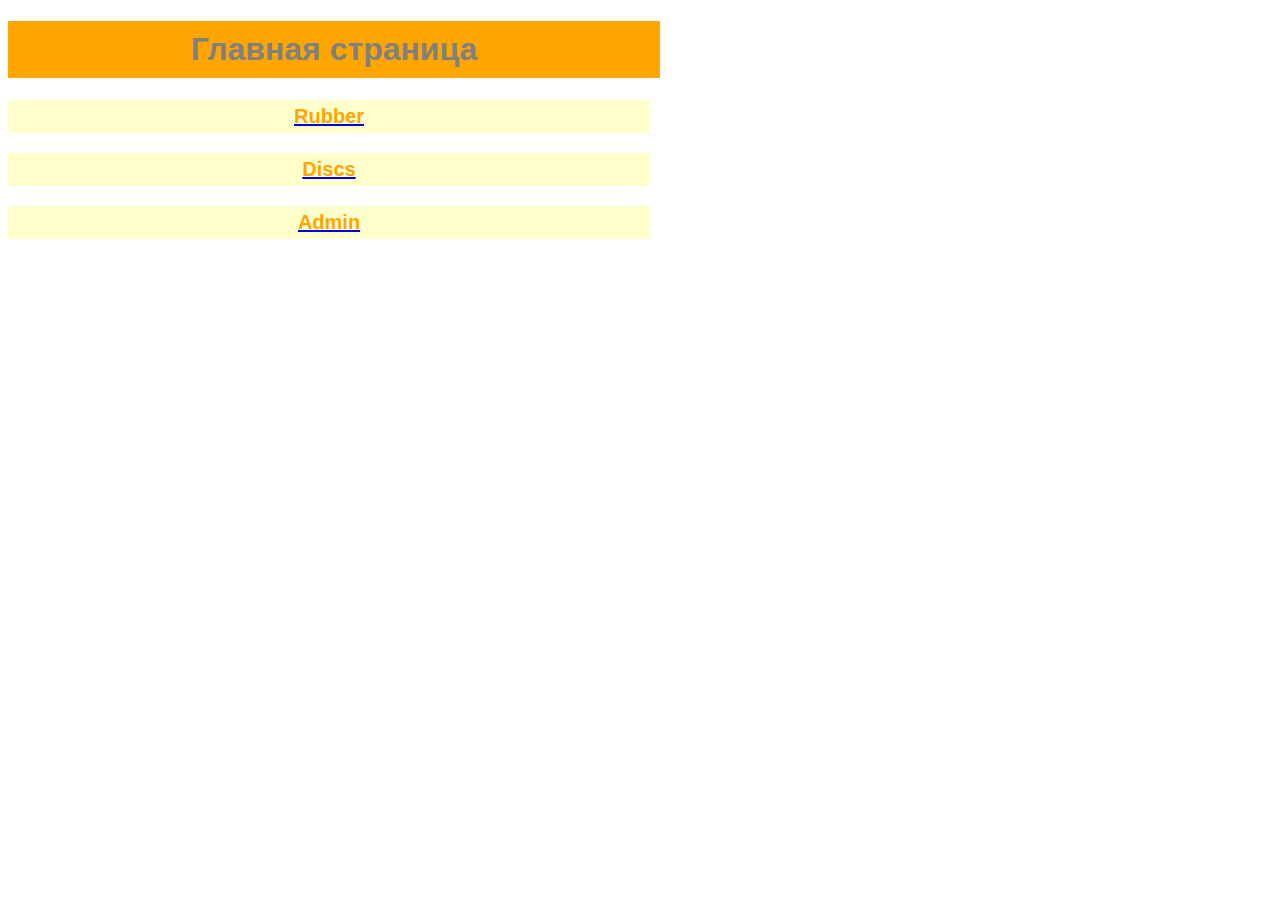
<file: wheels/templates/wheels/index.html>
<!DOCTYPE html>
<html lang="en">
<head>
    <meta charset="UTF-8">
    <title>Main page</title>
</head>
<style>

        body {
	        background-image: url("https://cdn.riastatic.com/photosnewr/ria/news_common/kakie-diski-postavit-na-avtomobil__223372-1680x0.webp");
        }

   h1 {
    color: gray;
    background-color: orange;
    width: 50%;
    text-align: center;
    padding: 10px;
    font-family: Arial;
   }
   h3 {
    color: orange;
    font-size: 20px;
    background-color: #ffc;
    width: 50%;
    text-align: center;
    padding: 5px;
    font-family: Arial;
   }
  </style>
<body>
    <h1>Главная страница</h1>
    <a href="http://127.0.0.1:8000/rubber"><h3>Rubber</h3></a>
    <a href="http://127.0.0.1:8000/discs"><h3>Discs</h3></a>
    <a href="http://127.0.0.1:8000/admin"><h3>Admin</h3></a>
</body>
</html>
</file>
